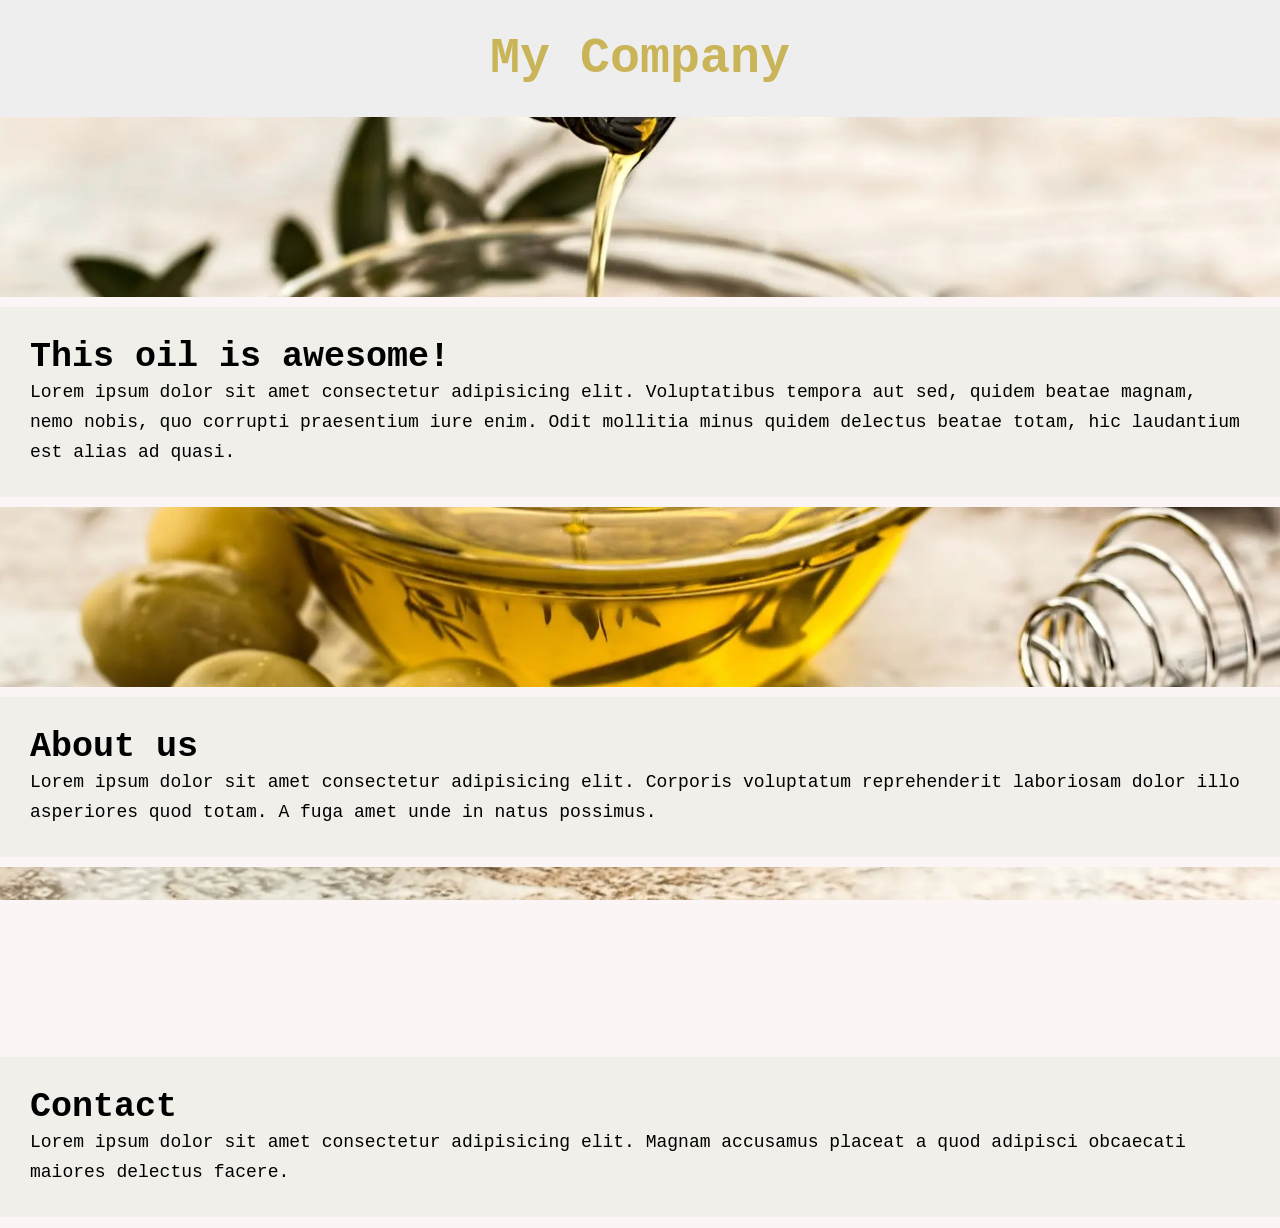
<file: excercici01/index.html>
<!DOCTYPE html>
<html lang="en">
<head>
    <meta charset="UTF-8">
    <meta name="viewport" content="width=device-width, initial-scale=1.0">
    <title>Exercise</title>

    <link rel="stylesheet" href="./css/reset.css">
    <link rel="stylesheet" href="./css/main.css">
</head>
<body>
    <header>
        <h1>My Company</h1>
    </header>
    <div class="parallax p1"></div>
    <section>
        <h2>This oil is awesome!</h2>
        <p>
            Lorem ipsum dolor sit amet consectetur adipisicing elit.  Voluptatibus tempora aut sed, quidem beatae magnam, nemo nobis, quo corrupti praesentium iure enim. Odit mollitia minus quidem delectus beatae totam, hic laudantium est alias ad quasi.
        </p>
    </section>
    <div class="parallax p2"></div>
    <section>
        <h2>About us</h2>
        <p>
            Lorem ipsum dolor sit amet consectetur adipisicing elit. Corporis voluptatum reprehenderit laboriosam dolor illo asperiores quod totam. A fuga amet unde in natus possimus.
        </p>
    </section>
    <div class="parallax p3"></div>
    <section>
        <h2>Contact</h2>
        <p>
            Lorem ipsum dolor sit amet consectetur adipisicing elit. Magnam accusamus placeat a quod adipisci obcaecati maiores delectus facere.
        </p>
    </section>
</body>
</html>
</file>
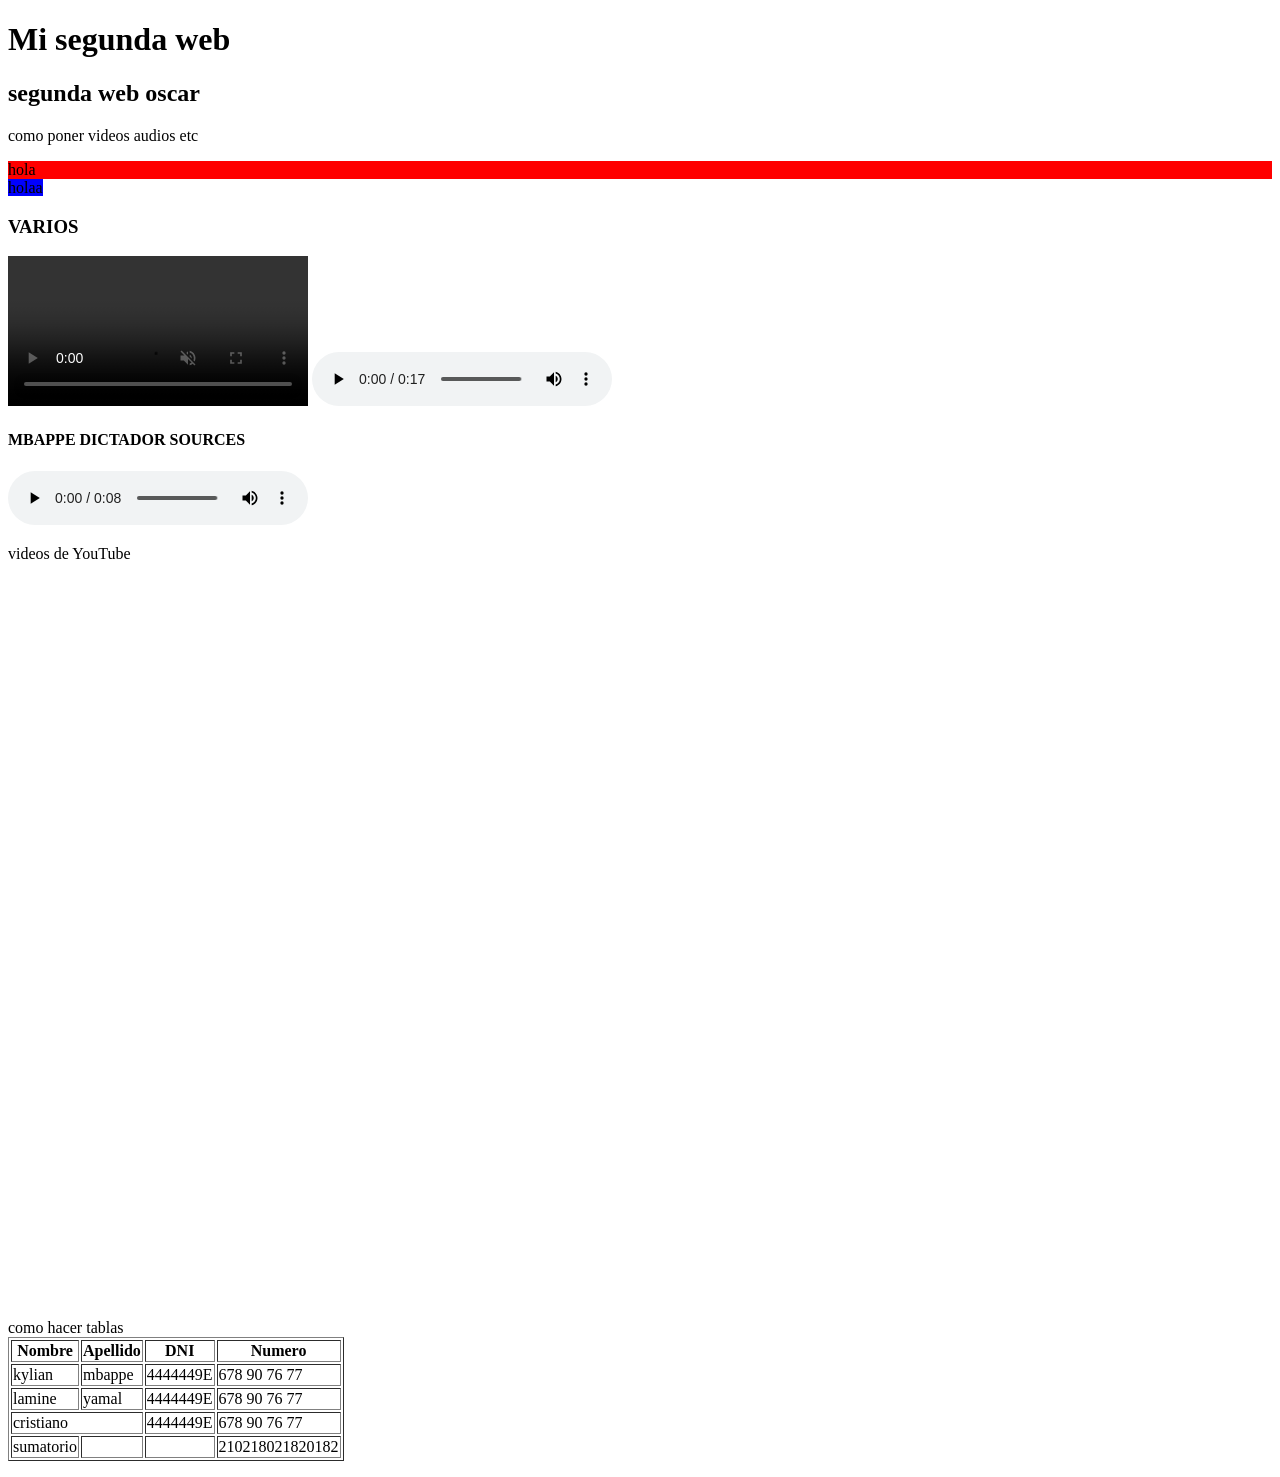
<file: sesion02/index.html>
<!DOCTYPE html>
<html lang="en">
<head>
    <meta charset="UTF-8">
    <meta name="viewport" content="width=device-width, initial-scale=1.0">
    <title>Mi segunda web</title>
</head>
<body>
    <h1>Mi segunda web</h1>
    <h2>segunda web oscar </h2>
    <p>como poner videos audios etc</p>
    <div style="background-color: red;">
        hola
    </div>
    <span style="background-color: blue;">
        holaa
    </span>

    <h3>VARIOS</h3>
    <video controls
     loop autoplay muted src="mov_bbb.mp4"></video>
    <audio controls src="raul-becas.mp3"></audio>

    <h4>MBAPPE DICTADOR SOURCES</h4>
    <audio controls 
        src="kylian-dictador.mp3"> type="aduiombappe"
    </audio>
    <p>
        videos de YouTube
    </p>
    <iframe width="1080" height="720" src="https://www.youtube.com/embed/HZXQPOkxSXA?si=i6FYWL3pv-m7ZNfK" title="YouTube video player" frameborder="0" allow="accelerometer; autoplay; clipboard-write; encrypted-media; gyroscope; picture-in-picture; web-share" referrerpolicy="strict-origin-when-cross-origin" allowfullscreen></iframe>
    
    <title><strong>TABLAS</strong></title>
    <p>
        <div>
            como hacer tablas
            <table border="1">
                <thead>
                <tr>
                    <th>Nombre</th>
                    <th>Apellido</th>
                    <th>DNI</th>
                    <th>Numero</th>
                </tr>
                </thead>
                <tbody>
                <tr>
                    <td>kylian</td>
                    <td>mbappe</td>
                    <td>4444449E</td>
                    <td>678 90 76 77</td>
                </tr>
                <tr>
                    <td>lamine</td>
                    <td>yamal</td>
                    <td>4444449E</td>
                    <td>678 90 76 77</td>  
                </tr>
                <tr>
                    <td colspan="2">cristiano</td>

                    <td>4444449E</td>
                    <td>678 90 76 77</td>  
                </tr>
                </tbody>
                <tfoot>
                    <tr>
                        <td>sumatorio</td>
                        <td></td>
                        <td></td>
                        <td>210218021820182</td>
                    </tr>
                </tfoot>

            </table>
        </div>
    </p>

</body>
</html>
</file>
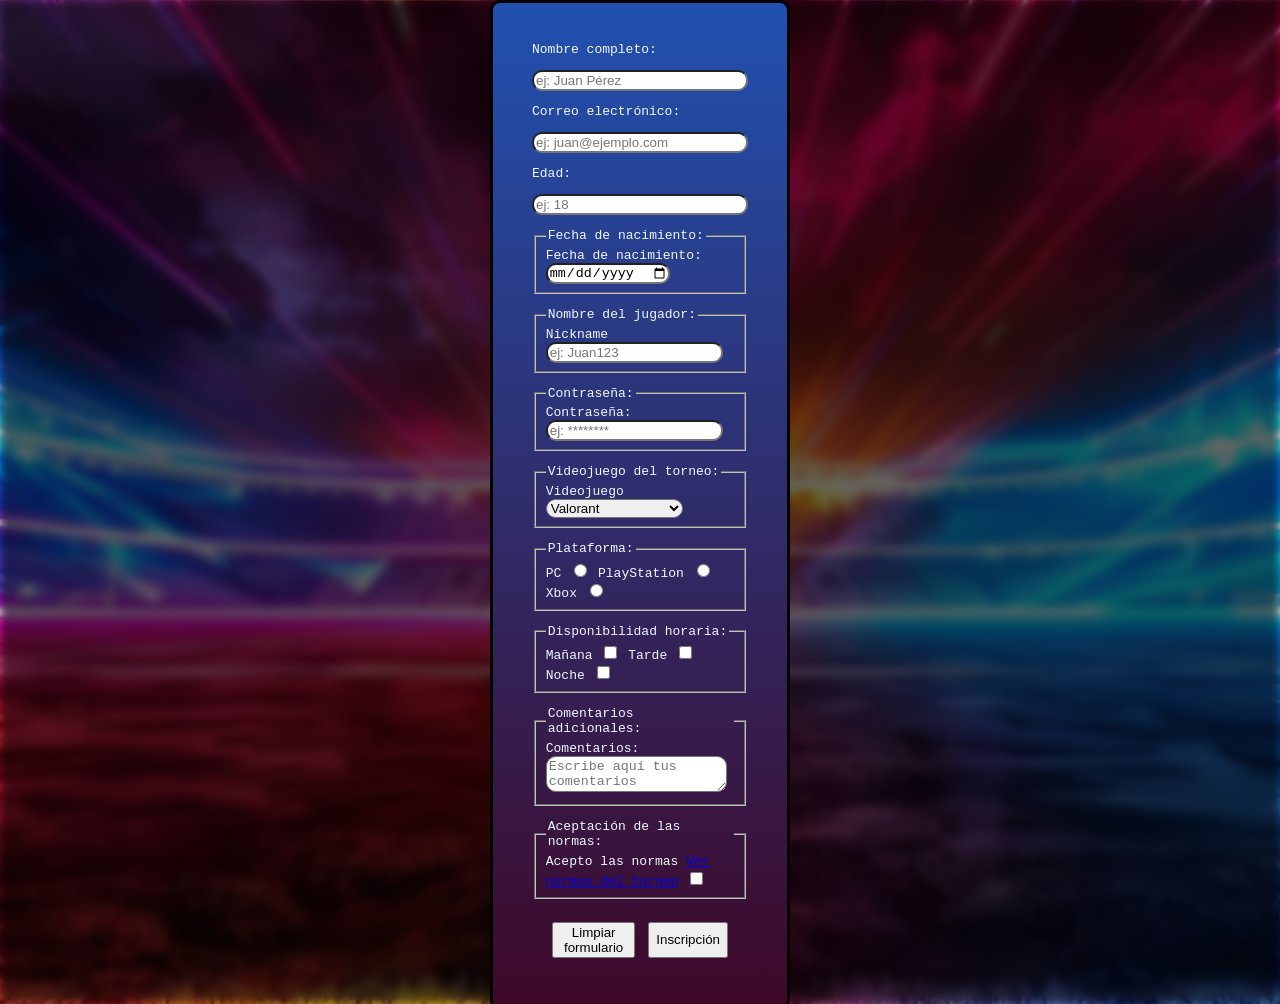
<file: sesion07/index.html>
<!DOCTYPE html>
<html lang="en">
<head>
    <meta charset="UTF-8">
    <meta name="viewport" content="width=device-width, initial-scale=1.0">
    <title>Document</title>

    <link rel="stylesheet" href="style.css">

</head>
<body>
    <header></header>

    <section>
    </section>

    <main>
        <form method="get" action="saludo.html">

        <label for="inputNombre">Nombre completo:</label>
        <input type="text" required id="inputNombre" name="nombreCompleto" placeholder="ej: Juan Pérez">

        <label for="inputEmail">Correo electrónico:</label>
        <input type="email" required id="inputEmail" name="correo" placeholder="ej: juan@ejemplo.com">

        <label for="inputEdad">Edad:</label>
        <input type="number" min="16" id="inputEdad" name="edad" placeholder="ej: 18">

        <fieldset>
            <legend>Fecha de nacimiento:</legend>
            <label for="inputFecha">Fecha de nacimiento:</label>
            <input type="date" id="inputFecha" name="fechaNacimiento">
        </fieldset>


        <fieldset>
            <legend>Nombre del jugador:</legend>
            <label for="inputNickname">Nickname</label>
            <input type="text" required minlength="3" maxlength="15" id="inputNickname" name="nickname" placeholder="ej: Juan123">
        </fieldset>

        <fieldset>
            <legend>Contraseña:</legend>
            <label for="inputPassword">Contraseña:</label>
            <input type="password" required id="inputPassword" name="password" placeholder="ej: ********">
        </fieldset>

        <fieldset>
            <legend>Videojuego del torneo:</legend>
            <label for="inputJuego">Videojuego</label>
            <select id="inputJuego" name="videojuego">
                <option value="Valorant">Valorant</option>
                <option value="Fortnite">Fortnite</option>
                <option value="LeagueOfLegends">League of Legends</option>
                <option value="CS2">Counter Strike 2</option>
            </select>
        </fieldset>

        <fieldset>
            <legend>Plataforma:</legend>
            <label for="PC">PC</label>
            <input type="radio" value="PC" id="PC" name="plataforma">

            <label for="PlayStation">PlayStation</label>
            <input type="radio" value="PlayStation" id="PlayStation" name="plataforma">

            <label for="Xbox">Xbox</label>
            <input type="radio" value="Xbox" id="Xbox" name="plataforma">
        </fieldset>

        <fieldset>
            <legend>Disponibilidad horaria:</legend>

            <label for="inputManana">Mañana</label>
            <input type="checkbox" value="Manana" id="inputManana" name="disponibilidad">

            <label for="inputTarde">Tarde</label>
            <input type="checkbox" value="Tarde" id="inputTarde" name="disponibilidad">

            <label for="inputNoche">Noche</label>
            <input type="checkbox" value="Noche" id="inputNoche" name="disponibilidad">
        </fieldset>

        <fieldset>
            <legend>Comentarios adicionales:</legend>
            <label for="inputComentarios">Comentarios:</label>
            <textarea id="inputComentarios" name="comentarios" placeholder="Escribe aquí tus comentarios"></textarea>
        </fieldset>

        <fieldset>
            <legend>Aceptación de las normas:</legend>
            <label for="inputNormas">Acepto las normas</label>
            <a href="normas.html">Ver normas del torneo</a>
            <input type="checkbox" required id="inputNormas" name="normas">
        </fieldset>

        <div class="buttons">
            <button type="reset">Limpiar formulario</button>
            <button type="submit">Inscripción</button>
        </div>

        </form>
    </main>

</body>
</html>
</file>
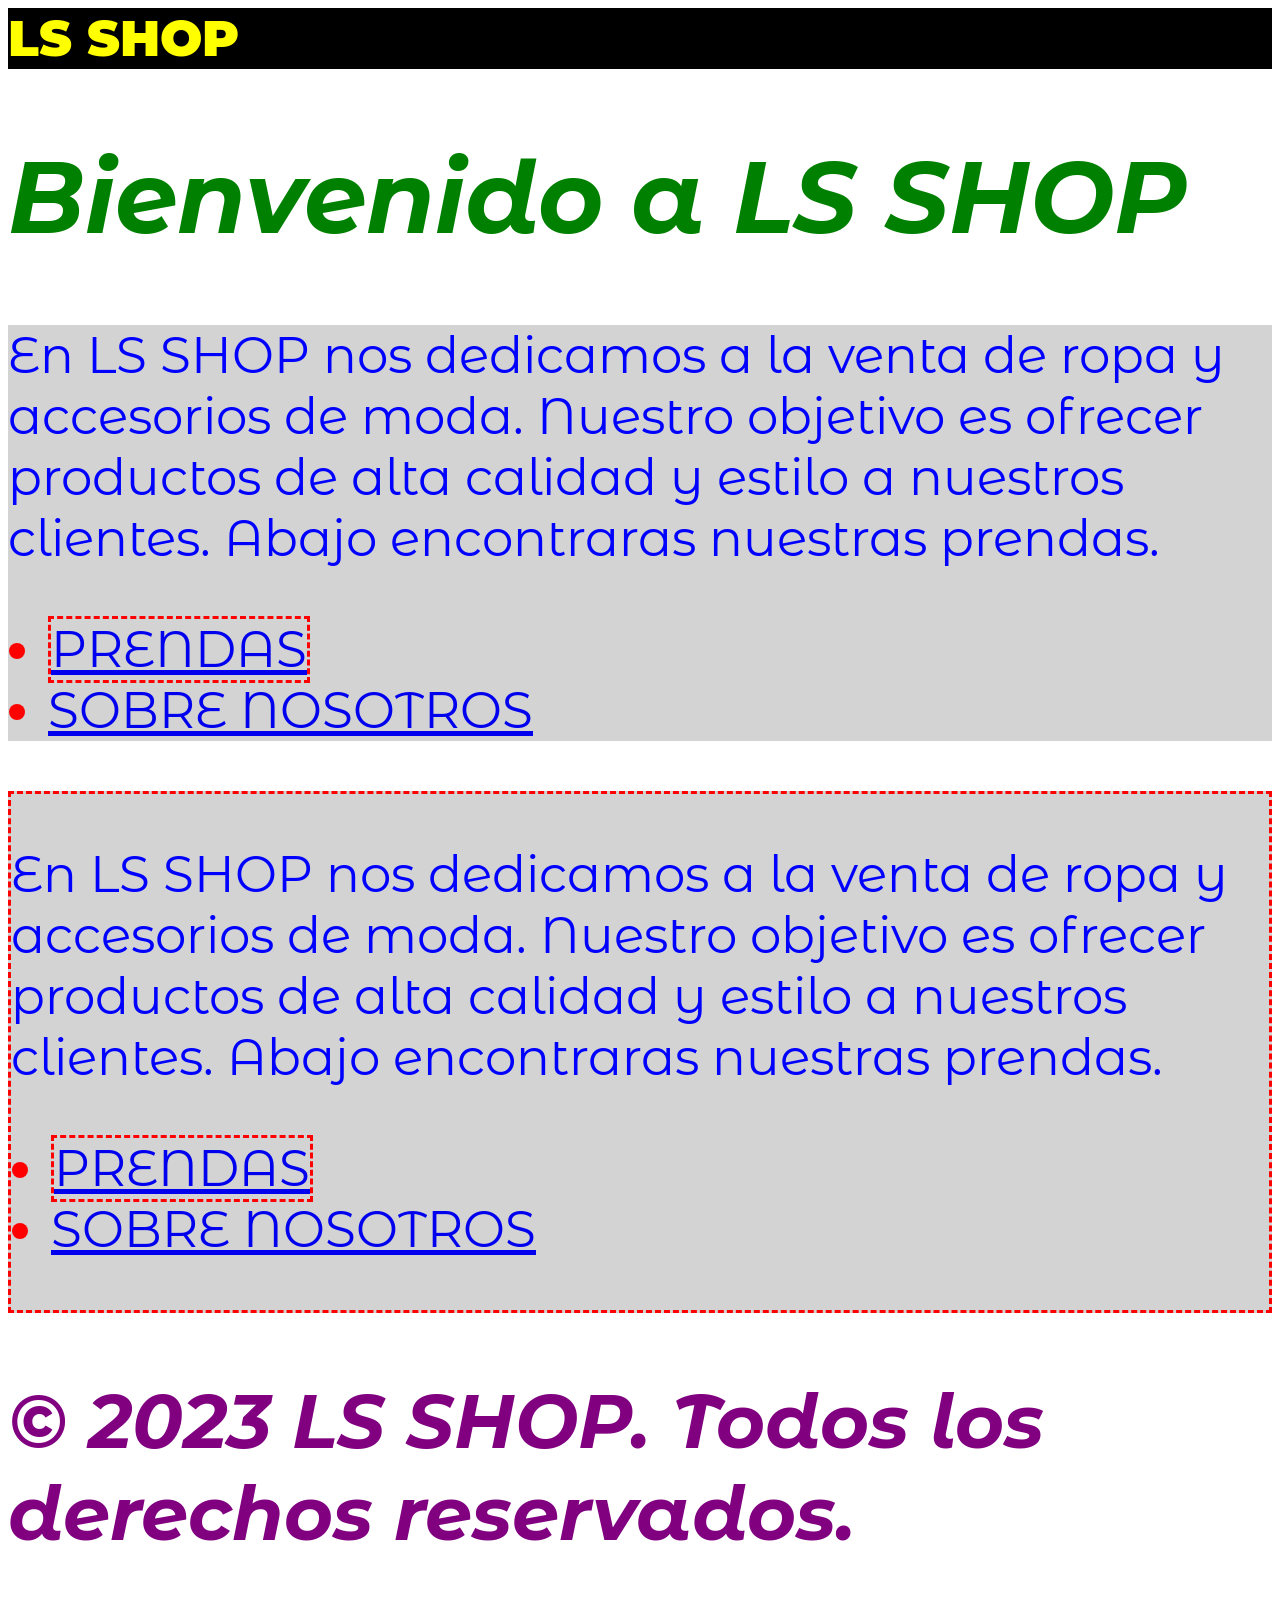
<file: sesion03/CSS/index.html>
<!DOCTYPE html>
<html lang="en">
<head>
    <meta charset="UTF-8">
    <meta name="viewport" content="width=device-width, initial-scale=1.0">
    <title>introduccion a css</title>

    <link rel="preconnect" href="https://fonts.googleapis.com">
    <link rel="preconnect" href="https://fonts.gstatic.com" crossorigin>
    <link href="https://fonts.googleapis.com/css2?family=Montserrat+Alternates:ital,wght@0,100;0,200;0,300;0,400;0,500;0,600;0,700;0,800;0,900;1,100;1,200;1,300;1,400;1,500;1,600;1,700;1,800;1,900&display=swap" rel="stylesheet">


    <style>

        body {
            color: red;
            font-size: 50px;
            font-family: Montserrat Alternates, arial, helvetica, monospace;
        }

        h1,h2,h3,h4,h5,h6{
            color: green;
            font-style: italic;
        }



        p{
            color: blue;
        }
        
        .logo{
            font-weight: 900;
            color :yellow;
            background-color: black;
        }

        .contenido{
            background-color: lightgray;
        }

        .important{
            border: 3px dashed red;
        
        }

        #logo{
            color: yellow;
        }

        h2{
            color: purple;
        }
    
        h1:hover{
            color: orange;
        }

    </style>
</head>

<body>
    <header>
        <div id="logo" class="logo">LS SHOP</div>
    </header>
    <main>
        <h1>Bienvenido a LS SHOP</h1>
        <section class="contenido">
            <p>En LS SHOP nos dedicamos a la venta de ropa y accesorios de moda. Nuestro objetivo es ofrecer productos de alta calidad y estilo a nuestros clientes. Abajo encontraras nuestras prendas.</p>
            <ul>
            <li><a class="important" href="prendas">PRENDAS</a></li>
            <li><a href="about_us.html">SOBRE NOSOTROS</a></li>
            </ul>
        </section>
    
         <section class="contenido important">
            <p>En LS SHOP nos dedicamos a la venta de ropa y accesorios de moda. Nuestro objetivo es ofrecer productos de alta calidad y estilo a nuestros clientes. Abajo encontraras nuestras prendas.</p>
            <ul>
            <li><a class="important" href="prendas">PRENDAS</a></li>
            <li><a href="about_us.html">SOBRE NOSOTROS</a></li>
            </ul>
        </section>
    </main>
    <footer>
        <h2>© 2023 LS SHOP. Todos los derechos reservados.</h2>
    </footer>
</body>
</html>
</file>
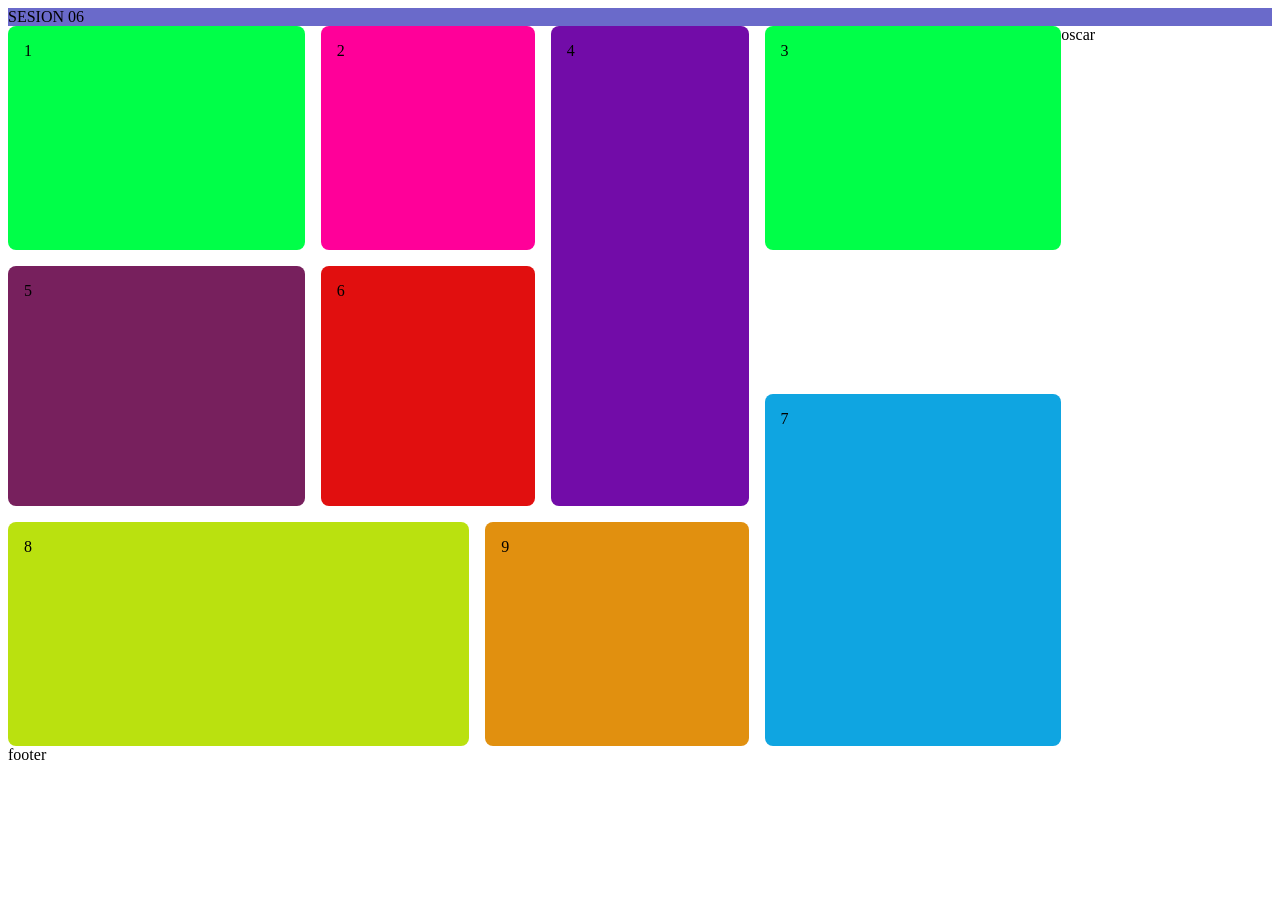
<file: sesion06/clase/index.html>
<!DOCTYPE html>
<html lang="en">
<head>
    <meta charset="UTF-8">
    <meta name="viewport" content="width=device-width, initial-scale=1.0">
    <title>sesion06</title>
    <link rel="stylesheet" href="style.css">
</head>
<body>
    <header>SESION 06</header>
    <main>
    <section>
            <div>1</div>
            <div>2</div>
            <div>3</div>
            <div>4</div>
            <div>5</div>
            <div>6</div>
            <div>7</div>
            <div>8</div>
            <div>9</div>
    </section>
    </main>

    <aside>
        oscar
    </aside>

    <footer>
        footer
    </footer>
</body>
</html>
</file>
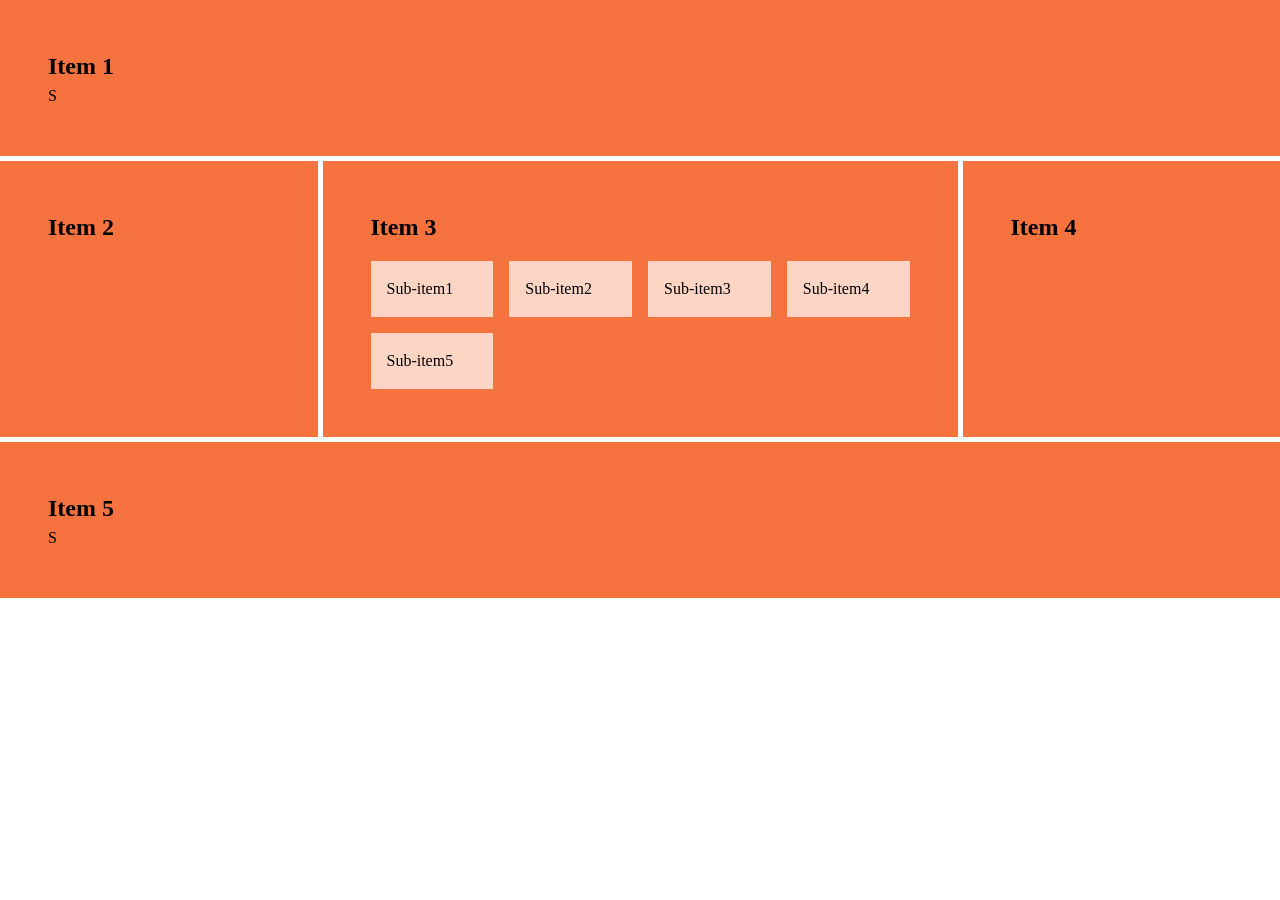
<file: sesion06/exercise01/index.html>
<!DOCTYPE html>
<html lang="en">
<head>
    <meta charset="UTF-8" />
    <meta name="viewport" content="width=device-width, initial-scale=1.0" />
    <meta http-equiv="X-UA-Compatible" content="ie=edge" />
    <title>Exercise</title>
    <link href="https://fonts.googleapis.com/icon?family=Material+Icons" rel="stylesheet">
    <link rel="stylesheet" href="./css/reset.css">
    <link rel="stylesheet" href="./css/main.css">
</head>
<body>
    <div class="grid-container">
        <div class="grid-item item-1">
            <h1>Item 1</h1>S
        </div>
        <div class="grid-item item-2">
            <h1>Item 2</h1>
        </div>
        <div class="grid-item item-3">
            <h1>Item 3</h1>
            <div class="grid-container-2">
                <div class="sub-item"><p>Sub-item1</p></div>
                <div class="sub-item"><p>Sub-item2</p></div>
                <div class="sub-item"><p>Sub-item3</p></div>
                <div class="sub-item"><p>Sub-item4</p></div>
                <div class="sub-item"><p>Sub-item5</p></div>
            </div>
        </div>
        <div class="grid-item item-4">
            <h1>Item 4</h1>
        </div>
        <div class="grid-item item-5">
            <h1>Item 5</h1>S
        </div>

    </div>
</body>
</html>
</file>
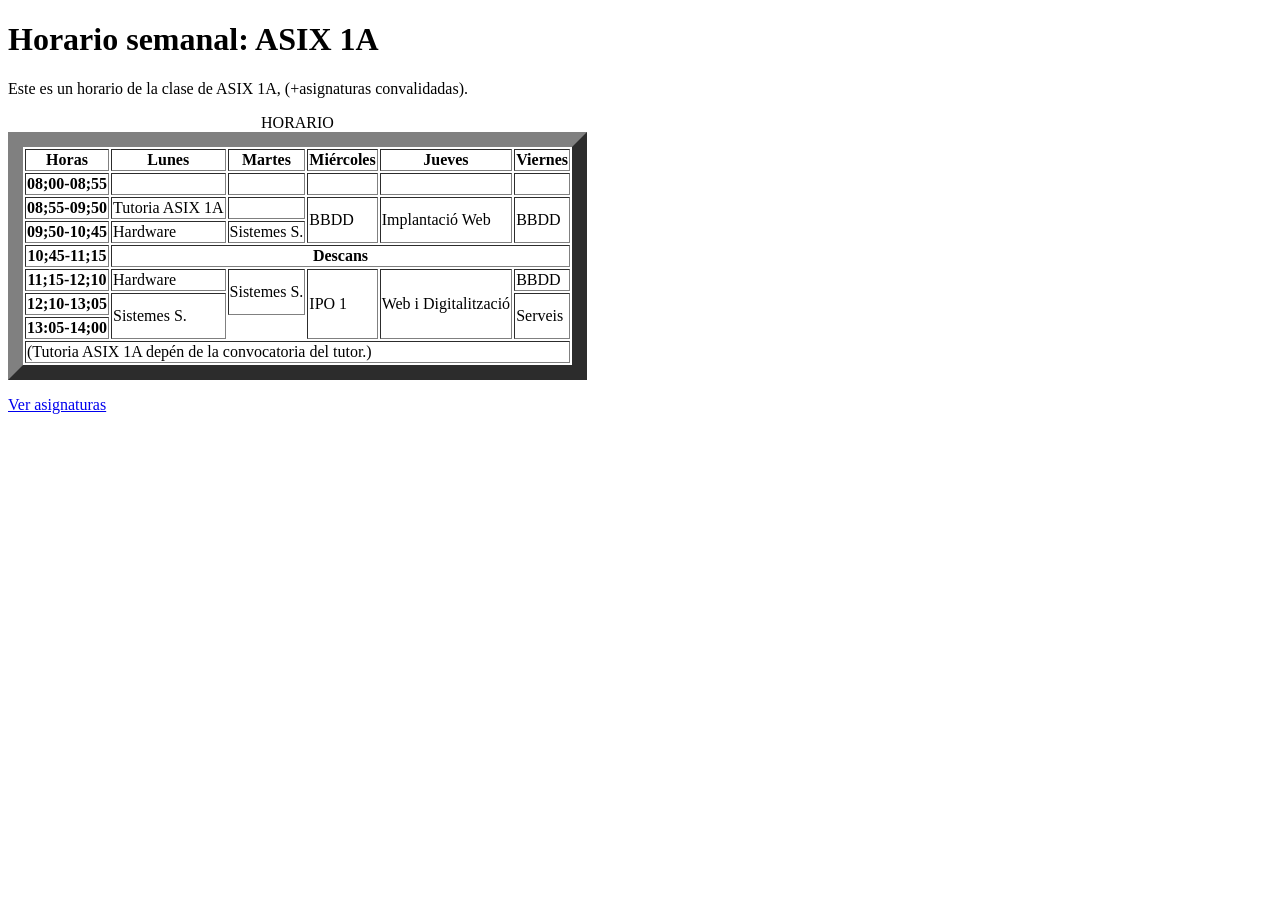
<file: sesion02/excercici02/mi-horario-fp/index.html>
<!DOCTYPE html>
<html lang="es">
<head>
    <meta charset="UTF-8">
    <meta name="viewport" content="width=device-width, initial-scale=1.0">
    <title>HORARIO ASIX 1A</title>
</head>
<body>
    <header>
        <h1>Horario semanal: ASIX 1A</h1>
        <p>Este es un horario de la clase de ASIX 1A, (+asignaturas convalidadas).</p>
    </header>
    <main>
        <section>
            <div>
                <table border="15">
                <caption>HORARIO</caption>
                <thead>
                    <tr>
                        <th scope="col">Horas</th>
                        <th scope="col">Lunes</th>
                        <th scope="col">Martes</th>
                        <th scope="col">Miércoles</th>
                        <th scope="col">Jueves</th>
                        <th scope="col">Viernes</th>
                    </tr>
                </thead>

                <tbody>
                    <tr>
                        <th scope="row">08;00-08;55</th>
                        <td></td>
                        <td></td>
                        <td></td>
                        <td></td>
                        <td></td>
                    </tr>

                    <tr>
                        <th scope="row">08;55-09;50</th>
                        <td>Tutoria ASIX 1A</td>
                        <td></td>
                        <td rowspan="2">BBDD</td>
                        <td rowspan="2">Implantació Web</td>
                        <td rowspan="2">BBDD</td>
                    </tr>

                    <tr>
                        <th scope="row">09;50-10;45</th>
                        <td>Hardware</td>
                        <td>Sistemes S.</td>
                    </tr>

                    <tr>
                        <th scope="row">10;45-11;15</th>
                        <th colspan="5">Descans</th>
                    </tr>

                    <tr>
                        <th scope="row">11;15-12;10</th>
                        <td>Hardware</td>
                        <td rowspan="2">Sistemes S.</td>
                        <td rowspan="3">IPO 1</td>
                        <td rowspan="3">Web i Digitalització</td>
                        <td>BBDD</td>
                    </tr>

                    <tr>
                        <th scope="row">12;10-13;05</th>
                        <td rowspan="2">Sistemes S.</td>
                        <td rowspan="2">Serveis</td>
                    </tr>

                    <tr>
                        <th scope="row">13:05-14;00</th>
                    </tr>

                </tbody>
                <tfoot>
                    <tr>
                    <td colspan="6">(Tutoria ASIX 1A depén de la convocatoria del tutor.)</td>
                    </tr>
                </tfoot>
                </table>
                <p><a href="pages/asignaturas.html">Ver asignaturas</a></p>
            </div>
         </section>
    </main>
</body>
</html>
</file>
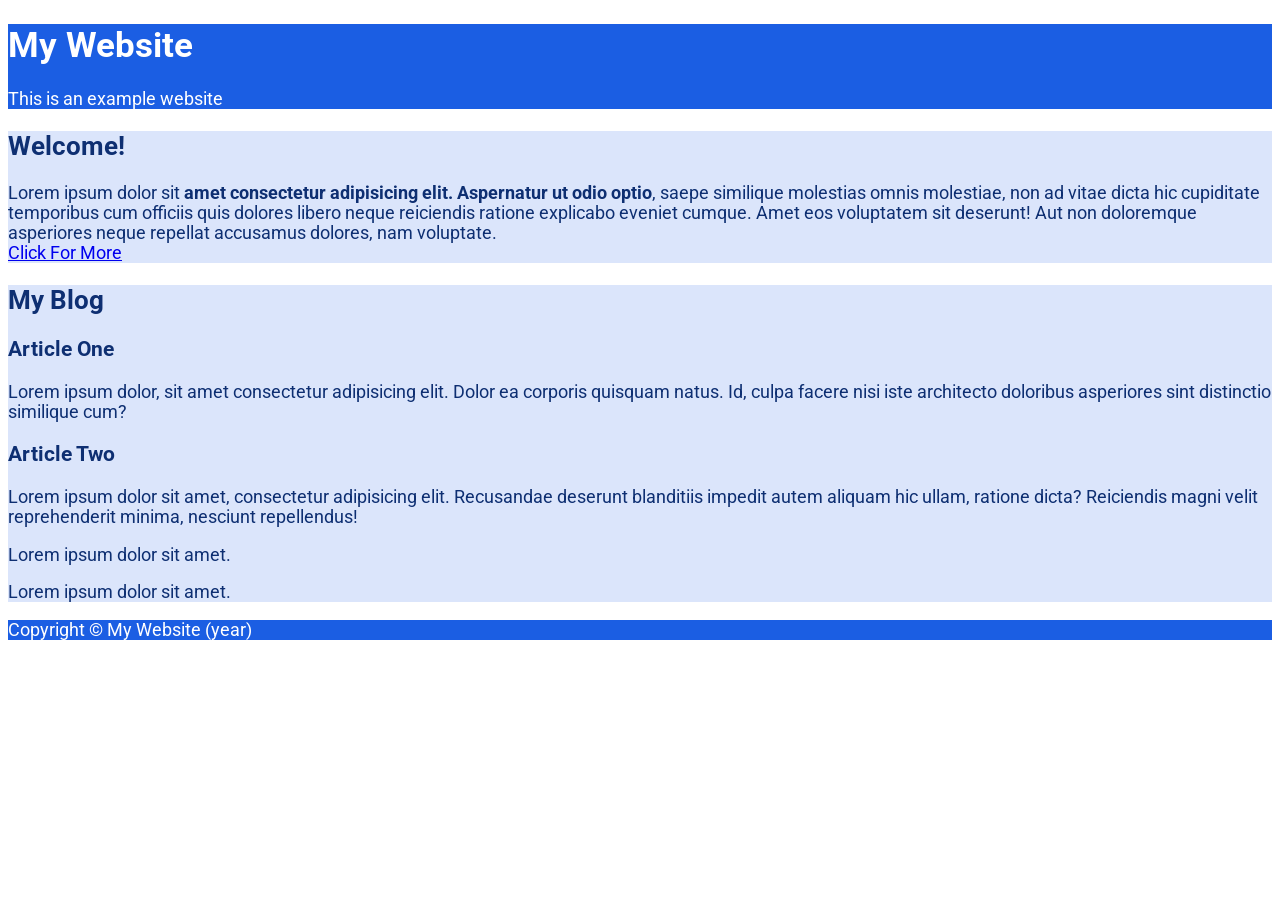
<file: sesion03/excercii01.html>
<!DOCTYPE html>
<html lang="en">
  <head>
    <head>
    <meta charset="UTF-8" />
    <meta name="viewport" content="width=device-width, initial-scale=1.0" />
    <title>Exercise</title>

    <link rel="preconnect" href="https://fonts.googleapis.com">
    <link rel="preconnect" href="https://fonts.gstatic.com" crossorigin>
    <link href="https://fonts.googleapis.com/css2?family=Roboto&display=swap" rel="stylesheet">

    <link rel="stylesheet" href="style.css">
</head>
  </head>

  <body>
    <header>
      <h1>My Website</h1>
      <p>This is an example website</p>
    </header>

    <main>
      <section>
        <h2>Welcome!</h2>
        <p>
          Lorem ipsum dolor sit <span>amet consectetur adipisicing elit. Aspernatur ut odio optio</span>, saepe similique molestias omnis molestiae, non ad vitae dicta hic cupiditate temporibus cum officiis quis dolores libero neque reiciendis ratione explicabo eveniet cumque. Amet eos voluptatem sit deserunt! Aut non doloremque asperiores neque repellat accusamus dolores, nam voluptate.<br />
          <a href="#">Click For More</a>
        </p>
      </section>
      <section>
        <h2>My Blog</h2>
        <article>
          <h3>Article One</h3>
          <p>
            Lorem ipsum dolor, sit amet consectetur adipisicing elit. Dolor ea corporis quisquam natus. Id, culpa facere nisi iste architecto doloribus asperiores sint distinctio similique cum?
          </p>
        </article>
        <article>
          <h3>Article Two</h3>
          <div>
            <p>
              Lorem ipsum dolor sit amet, consectetur adipisicing elit. Recusandae deserunt blanditiis impedit autem aliquam hic ullam, ratione dicta? Reiciendis magni velit reprehenderit minima, nesciunt repellendus!
            </p>
            <p>
              Lorem ipsum dolor sit amet.
            </p>
          </div>
          <p>
            Lorem ipsum dolor sit amet.
          </p>
        </article>
      </section>
    </main>

    <footer>
      <p>Copyright &copy; My Website (year)</p>
    </footer>
  </body>
</html>
</file>
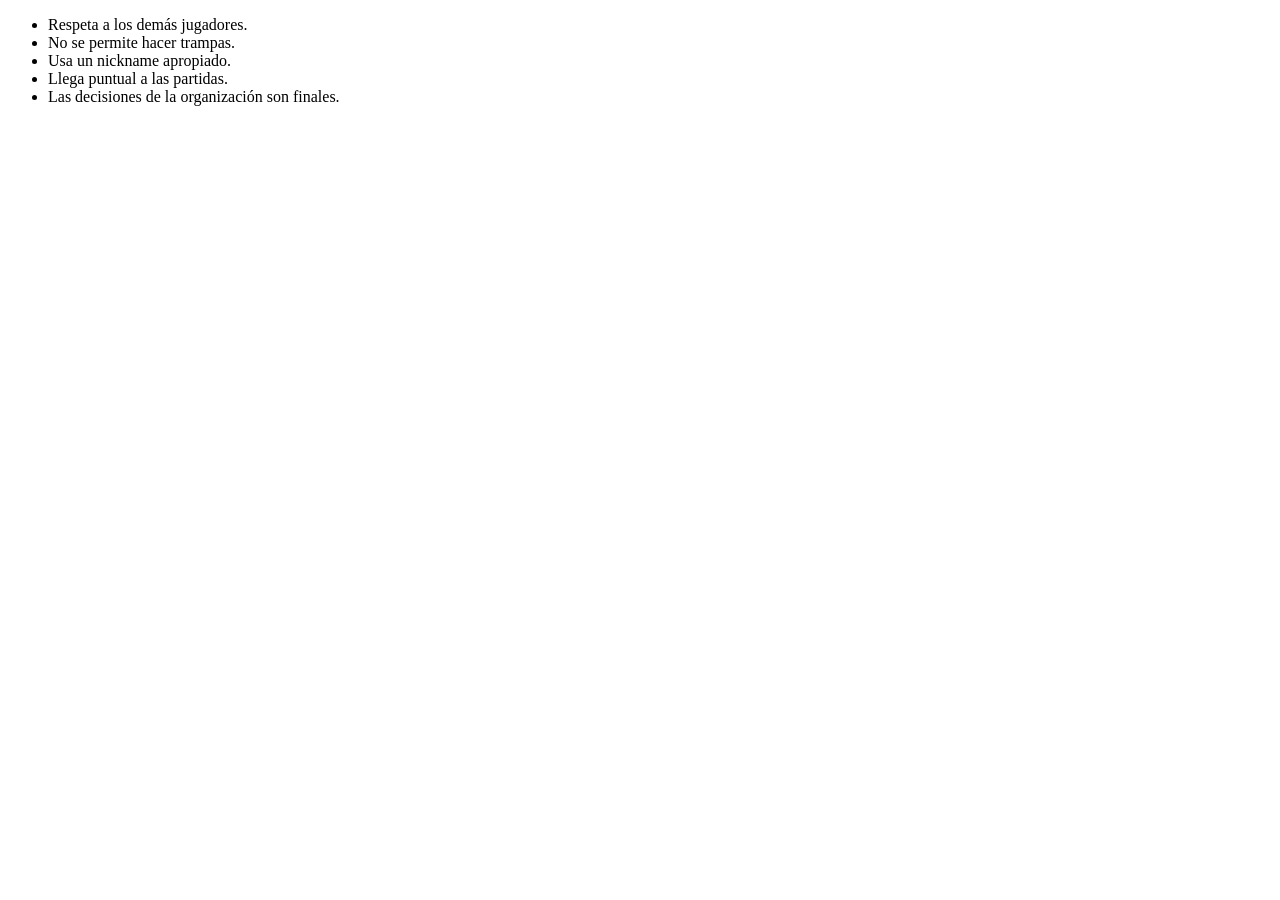
<file: sesion07/normas.html>
<!DOCTYPE html>
<html lang="en">
<head>
    <meta charset="UTF-8">
    <meta name="viewport" content="width=device-width, initial-scale=1.0">
    <title>Document</title>
</head>
<body>
    <ul>
    <li>Respeta a los demás jugadores.</li>
    <li>No se permite hacer trampas.</li>
    <li>Usa un nickname apropiado.</li>
    <li>Llega puntual a las partidas.</li>
    <li>Las decisiones de la organización son finales.</li>
</ul>
</body>
</html>
</file>
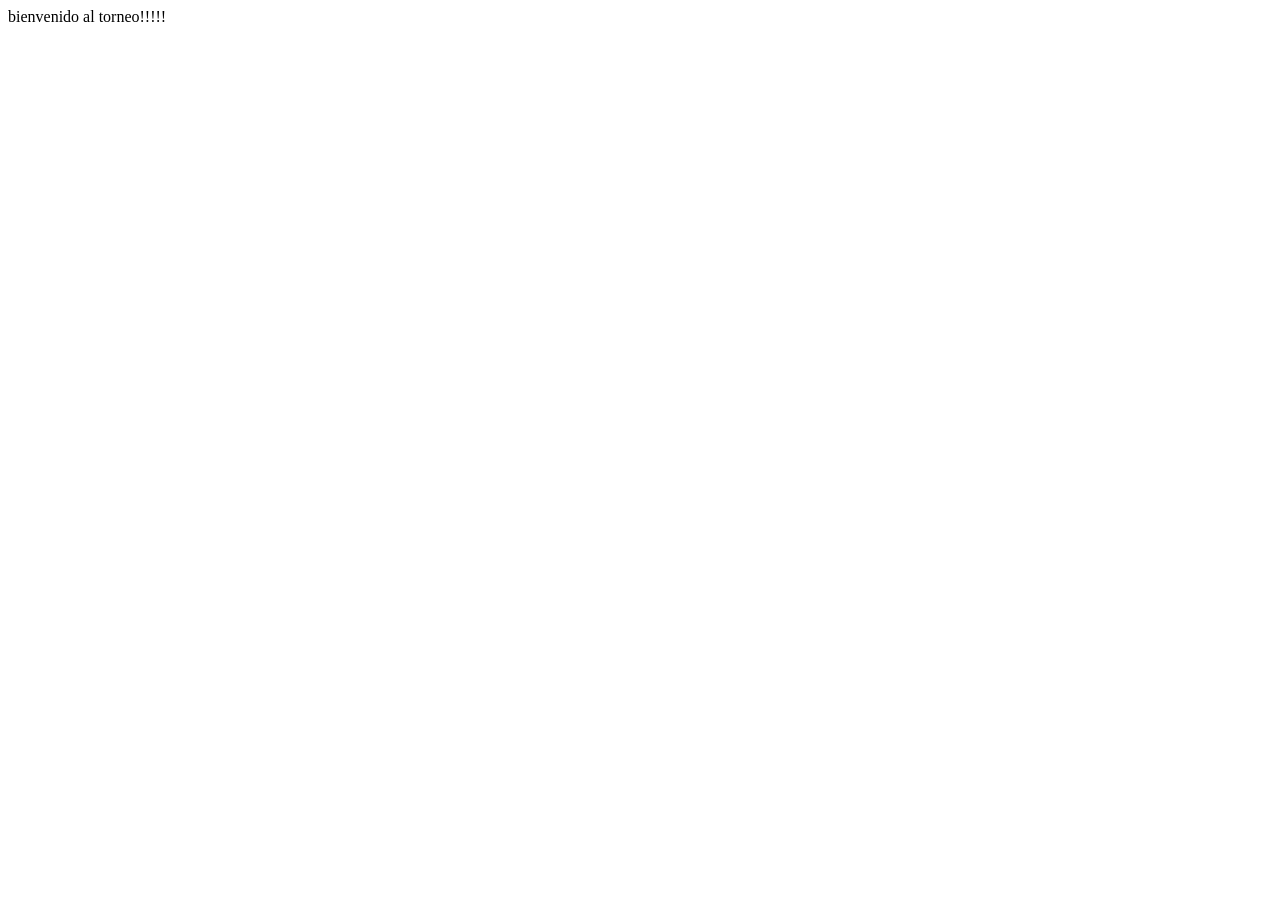
<file: sesion07/saludo.html>
<!DOCTYPE html>
<html lang="en">
<head>
    <meta charset="UTF-8">
    <meta name="viewport" content="width=device-width, initial-scale=1.0">
    <title>Document</title>
</head>
<body>
    bienvenido al torneo!!!!!
</body>
</html>
</file>
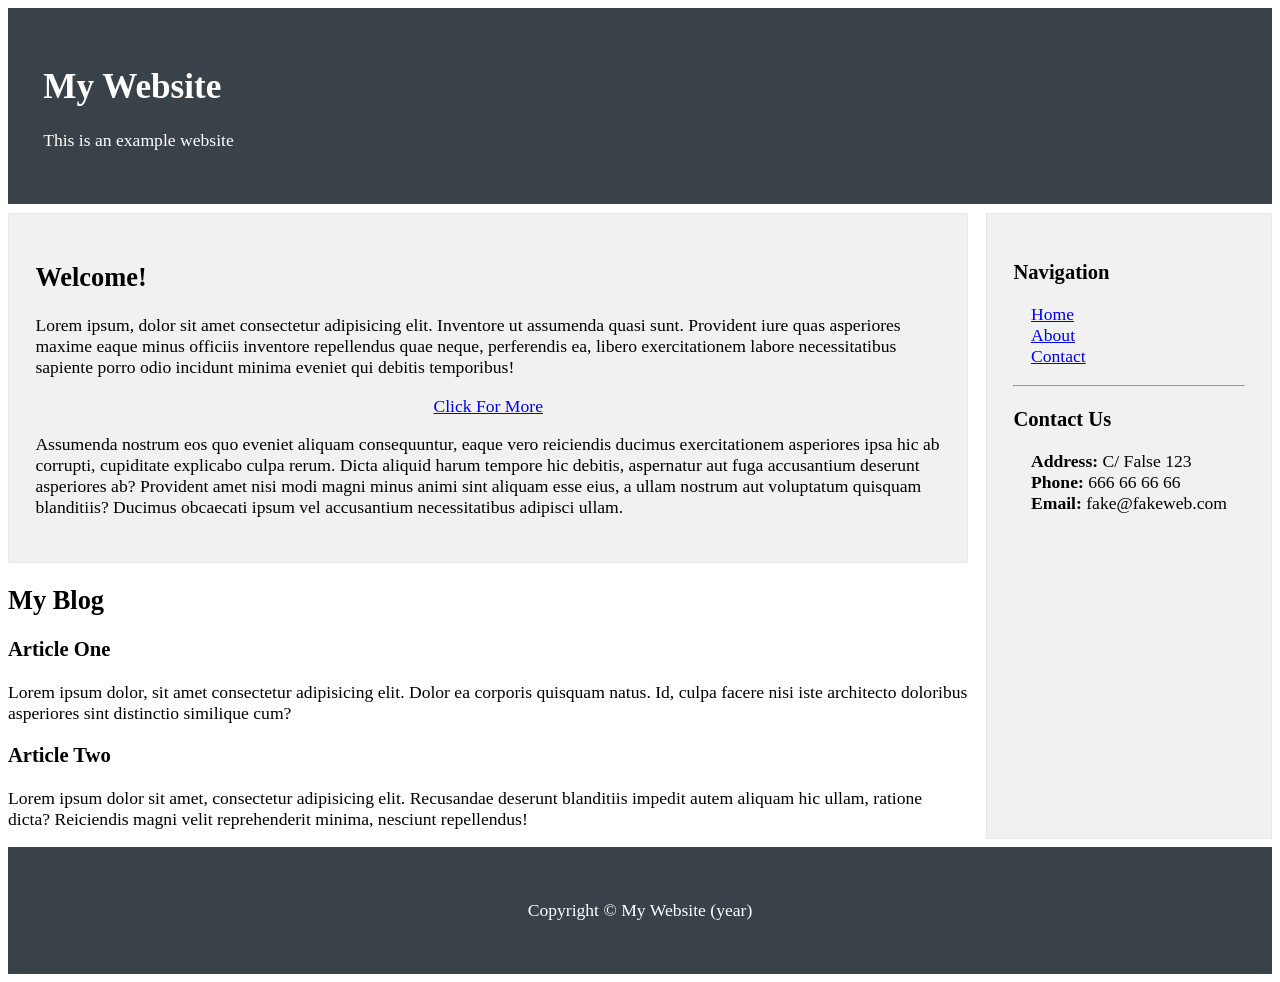
<file: sesion02/excercicis/excercici01_corretgit.html>
<!DOCTYPE html>
<html lang="en">
  <head>
    <meta charset="UTF-8" />
    <meta name="viewport" content="width=device-width, initial-scale=1.0" />
    <meta http-equiv="X-UA-Compatible" content="ie=edge" />
    <title>Exercise</title>
    <style>
      :root {
        --bg-dark-color: rgb(58, 66, 73);
        --bg-dark-text-color: white;
      }

      *, *::after, *::before {
        box-sizing: border-box;
      }

      html {
        font-size: 1.1rem;
      }

      ul {
        padding: 0 1rem;
        list-style: none;
      }

      .card {
        border: 1px solid rgb(230, 230, 230);
        background: rgb(241, 241, 241);
        padding: 1.5rem;
        margin-bottom: 0.5rem;
      }

      .text-center {
        display: block;
        text-align: center;
      }

      #header {
        background-color: var(--bg-dark-color);
        color: var(--bg-dark-text-color);
        padding: 2rem;
        margin-bottom: 0.5rem;
      }

      #wrapper {
        display: grid;
        grid-template-columns: auto auto auto;
        grid-column-gap: 1rem;
      }

      #main {
        grid-column: 1 / span 2;
      }

      #footer {
        background-color: var(--bg-dark-color);
        color: var(--bg-dark-text-color);
        padding: 2rem;
      }
    </style>
  </head>
  <body>

    <!-- Header -->
    <header id="header">
      <h1>My Website</h1>
      <p>This is an example website</p>
    </header>

    <div id="wrapper">

      <!-- Main Content -->
      <main id="main">

        <!-- Welcome Section -->
        <section id="welcome" class="card">
          <h2>Welcome!</h2>
          <p>Lorem ipsum, dolor sit amet consectetur adipisicing elit. Inventore ut assumenda quasi sunt. Provident iure quas asperiores maxime eaque minus officiis inventore repellendus quae neque, perferendis ea, libero exercitationem labore necessitatibus sapiente porro odio incidunt minima eveniet qui debitis temporibus!</p>
          <a href="#" class="text-center">Click For More</a>
          <p>Assumenda nostrum eos quo eveniet aliquam consequuntur, eaque vero reiciendis ducimus exercitationem asperiores ipsa hic ab corrupti, cupiditate explicabo culpa rerum. Dicta aliquid harum tempore hic debitis, aspernatur aut fuga accusantium deserunt asperiores ab? Provident amet nisi modi magni minus animi sint aliquam esse eius, a ullam nostrum aut voluptatum quisquam blanditiis? Ducimus obcaecati ipsum vel accusantium necessitatibus adipisci ullam.</p>
        </section>

        <!-- Blog Section -->
        <section id="blog">
          <h2>My Blog</h2>

          <article class="article">
            <h3>Article One</h3>
            <p>
              Lorem ipsum dolor, sit amet consectetur adipisicing elit. Dolor ea corporis quisquam natus. Id, culpa facere nisi iste architecto doloribus asperiores sint distinctio similique cum?
            </p>
          </article>

          <article class="article">
            <h3>Article Two</h3>
            <p>
              Lorem ipsum dolor sit amet, consectetur adipisicing elit. Recusandae deserunt blanditiis impedit autem aliquam hic ullam, ratione dicta? Reiciendis magni velit reprehenderit minima, nesciunt repellendus!
            </p>
          </article>

        </section>
      </main>

      <!-- Sidebar -->
      <aside id="sidebar" class="card">
        <h3>Navigation</h3>

        <nav>
          <ul id="nav">
            <li><a href="index.html">Home</a></li>
            <li><a href="about.html">About</a></li>
            <li><a href="contact.html">Contact</a></li>
          </ul>
        </nav>

        <hr />

        <h3>Contact Us</h3>
        <ul>
          <li><strong>Address:</strong> C/ False 123</li>
          <li><strong>Phone:</strong> 666 66 66 66</li>
          <li><strong>Email:</strong> fake@fakeweb.com</li>
        </ul>
      </aside>

    </div>

    <!-- Footer -->
    <footer id="footer">
      <p class="text-center">Copyright &copy; My Website (year)</p>
    </footer>

  </body>
</html>
</file>
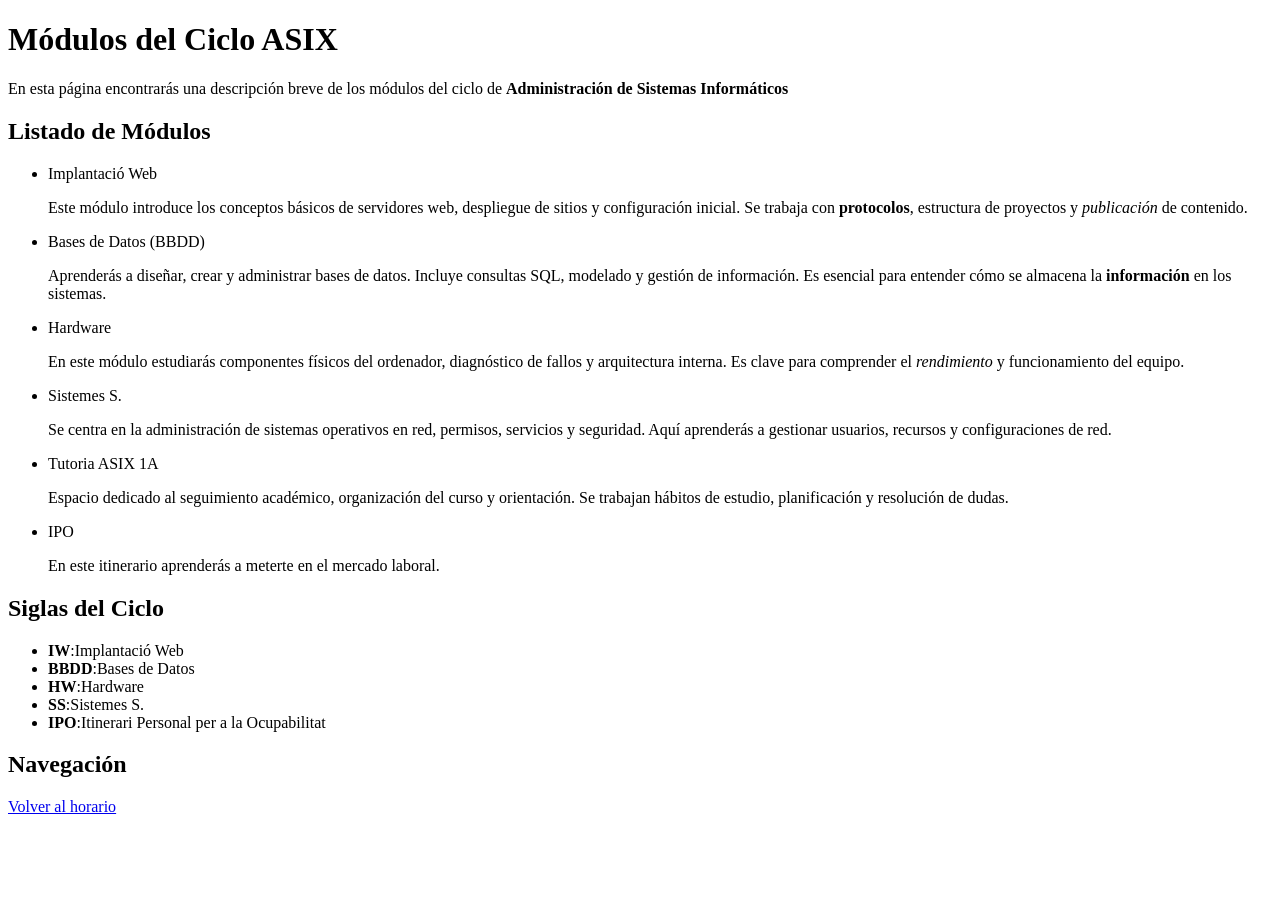
<file: sesion02/excercici02/mi-horario-fp/pages/asignaturas.html>
<!DOCTYPE html>
<html lang="es">
<head>
    <meta charset="UTF-8">
    <meta name="viewport" content="width=device-width, initial-scale=1.0">
    <title>Módulos del Ciclo ASIX</title>
</head>

<body>

    <header>
        <h1>Módulos del Ciclo ASIX</h1>
        <p>En esta página encontrarás una descripción breve de los módulos del ciclo de <strong>Administración de Sistemas Informáticos</strong></p>
    </header>

    <main>
        <section>
            <h2>Listado de Módulos</h2>
                <ul>
                    <li>Implantació Web</li>
                    <p>Este módulo introduce los conceptos básicos de servidores web, despliegue de sitios y configuración inicial. Se trabaja con <strong>protocolos</strong>, estructura de proyectos y <em>publicación</em> de contenido.</p>

                    <li>Bases de Datos (BBDD)</li>
                    <p>Aprenderás a diseñar, crear y administrar bases de datos. Incluye consultas SQL, modelado y gestión de información. Es esencial para entender cómo se almacena la <strong>información</strong> en los sistemas.</p>

                    <li>Hardware</li>
                    <p>En este módulo estudiarás componentes físicos del ordenador, diagnóstico de fallos y arquitectura interna. Es clave para comprender el <em>rendimiento</em> y funcionamiento del equipo.</p>

                    <li>Sistemes S.</li>
                    <p>Se centra en la administración de sistemas operativos en red, permisos, servicios y seguridad. Aquí aprenderás a gestionar usuarios, recursos y configuraciones de red.</p>

                    <li>Tutoria ASIX 1A</li>
                    <p>Espacio dedicado al seguimiento académico, organización del curso y orientación. Se trabajan hábitos de estudio, planificación y resolución de dudas.</p>

                    <li>IPO</li>
                    <p>En este itinerario aprenderás a meterte en el mercado laboral.</p>
                </ul>
        </section>

         <section>
            <h2>Siglas del Ciclo</h2>
            <ul>
                <li><strong>IW</strong>:Implantació Web</li>
                <li><strong>BBDD</strong>:Bases de Datos</li>
                <li><strong>HW</strong>:Hardware</li>
                <li><strong>SS</strong>:Sistemes S.</li>
                <li><strong>IPO</strong>:Itinerari Personal per a la Ocupabilitat</li>
            </ul>
        </section>

        <section>
            <h2>Navegación</h2>
            <p><a href="../index.html">Volver al horario</a></p>
        </section>
    </main>
</body>
</html>
</file>
<file: excercici01/css/main.css>
html {
    background-color: #fbf5f5;
}

body {
    margin: 0;
    font-family: monospace;
    background-color: #fbf5f5;
}

header {
    text-align: center;
    background-color: #eeeeee;
    padding: 30px;
}

h1 {
    color: #c9b458;
    font-size: 50px;
}

.parallax {
    width: 100vw;
    height: 20vh;

    background-position: center;
    background-repeat: no-repeat;
    background-size: cover;

    background-attachment: fixed;
}

.p1 {
    background-image: url("../img/bg-01.jpg");
}

.p1:hover{
    border: 4px solid black;
    filter: blur(4px);
}

.p2 {
    background-image: url("../img/bg-01.jpg");
}

.p2:hover{
    border: 4px solid black;
    filter: blur(4px);
}

.p3 {
    background-image: url("../img/bg-01.jpg");
}

.p3:hover{
    border: 4px solid black;
    filter: blur(4px);
}

section {
    background-color: #f0efea;

    padding: 30px;

    margin-top: 10px;
    margin-bottom: 10px;
}

h2 {
    font-size: 35px;
}

p {
    font-size: 18px;
    line-height: 30px;
}
</file>
<file: sesion07/style.css>
*, *::after, *::before {
box-sizing: border-box;
}

    
body {
    font-family: monospace;
    background-image: url('FONDO.jpeg');
    background-size: cover;
    background-position: center;
    backdrop-filter: blur(5px) brightness(.4);
    
    display: flex;
    justify-content: center;
    align-items: center;
    min-height: 100vh;
    margin:0;
}

form {
    color: aliceblue;
    border-radius: 10px;
    border: 3px solid black;
    padding: 3em;
    display: grid;
    margin: 4px;
    gap: 1em;
    background: linear-gradient(to top, rgb(62, 8, 39), #2151b0);

    max-width: 300px;
    margin: 0 auto;
}

.buttons {
    display: flex;
    justify-content: flex-end;
    gap: 1em;
    padding: 10px 20px;
    border: none;
    border-radius: 8px;
    color: white;
    cursor: pointer;
    transition: 0.3s;
}

button:hover {
    background-color: #03ba18;
    transform: scale(1.05);
}
.fieldset {
    display: grid;
    color: aliceblue;
    grid-template-columns: 1fr 1fr;
    grid-template-rows: auto;
}

.legend {
    border-radius: 10px;
    font-size: 1.5em;
}

input,
textarea,
select {
    border-radius: 10px;
}
</file>
<file: sesion06/clase/style.css>
body{
    display: grid;
    grid-template-columns: 5fr 1fr;
    grid-template-areas: "encabezado encabezado"
    "cuerpo lateral"
    "pie pie";
}

header{
    grid-area: encabezado;
    background-color: #6a6aca;
}

main{
    grid-area: cuerpo;
}

aside{
    grid-area: lateral;
}

footer{
    grid-area: pie;
}

section {
    display: grid;
    grid-template-columns: 1.5fr .75fr .25fr 1fr 1.5fr;
    grid-template-rows: 1fr .5fr .5fr 1fr;
    gap: 1em;
    height: 80vh;

}

section > * {
    background-color: #00ff48;
    border-radius: 8px;
    padding: 1em;
    
}

section > div:nth-child(2){
    background-color: #ff0099;
    grid-row: 1 / span 1;
    grid-column: 2 / span 2;
}

section > div:nth-child(4){
    background-color: #720ca8;
    grid-row: 1 / span 3;
    grid-column: -2 / span -1;
}

section > div:nth-child(5){
    background-color: #77205d;
    grid-row: 2 / span 2;
    grid-column: 1 / span 1;
}

section > div:nth-child(6){
    background-color: #e10f0f;
    grid-row: 2 / span 2;
    grid-column: 2 / span 2;
}

section > div:nth-child(7){
    background-color: #0fa5e1;
    grid-row: 3 / span 2;
    grid-column: -2 / span 1;
}

section > div:nth-child(8){
    background-color: #bae10f;
    grid-row: 4 / span 1;
    grid-column: 1 / span 2;
}

section > div:nth-child(9){
    background-color: #e1900f;
    grid-row: 4 / span 1;
    grid-column: 3 / span 2;
}
</file>
<file: sesion06/exercise01/css/main.css>
* {
  box-sizing: border-box;
}

h1 {
  font-size: 1.5em;
  font-weight: bold;
}

.grid-item {
  background-color: rgb(246, 115, 63);
  padding: 3rem;
}

.sub-item {
  background-color: rgb(253, 213, 197);
  padding: 1rem;
}

.grid-container {
  display: grid;
  grid-template-columns: 1fr 2fr 1fr;
  gap: 5px;
}

.item-1 {
  grid-column: 1 / 4;
}

.item-5 {
  grid-column: 1 / 4;
}

.grid-container-2 {
  display: grid;
  grid-template-columns: repeat(auto-fit, minmax(100px, 1fr));
  gap: 1rem;
  margin-top: 1rem;
}
</file>
<file: sesion03/style.css>
body{
    font-family: Roboto, Arial, Helvetica, sans-serif;
    font-size: 1.1rem;
}
header,
footer{
    background-color: rgb(27, 94, 227);
    color: white;
}
section{
    background-color: rgba(210,223,251,0.8);
    color: rgb(14, 47, 114);
}
h3{
    font-size: 1.3rem;
}
span{
    font-weight: bold;
}
section:first-of-type:hover{
    background-color: rgb(10,15,24);
    color: white;
}
article:hover{
    background-color: rgb(10,15,24);
    color: white;
}
a:active{
    color: black;
}
article:last-of-type > p{
    font-style: bold;
}
</file>
